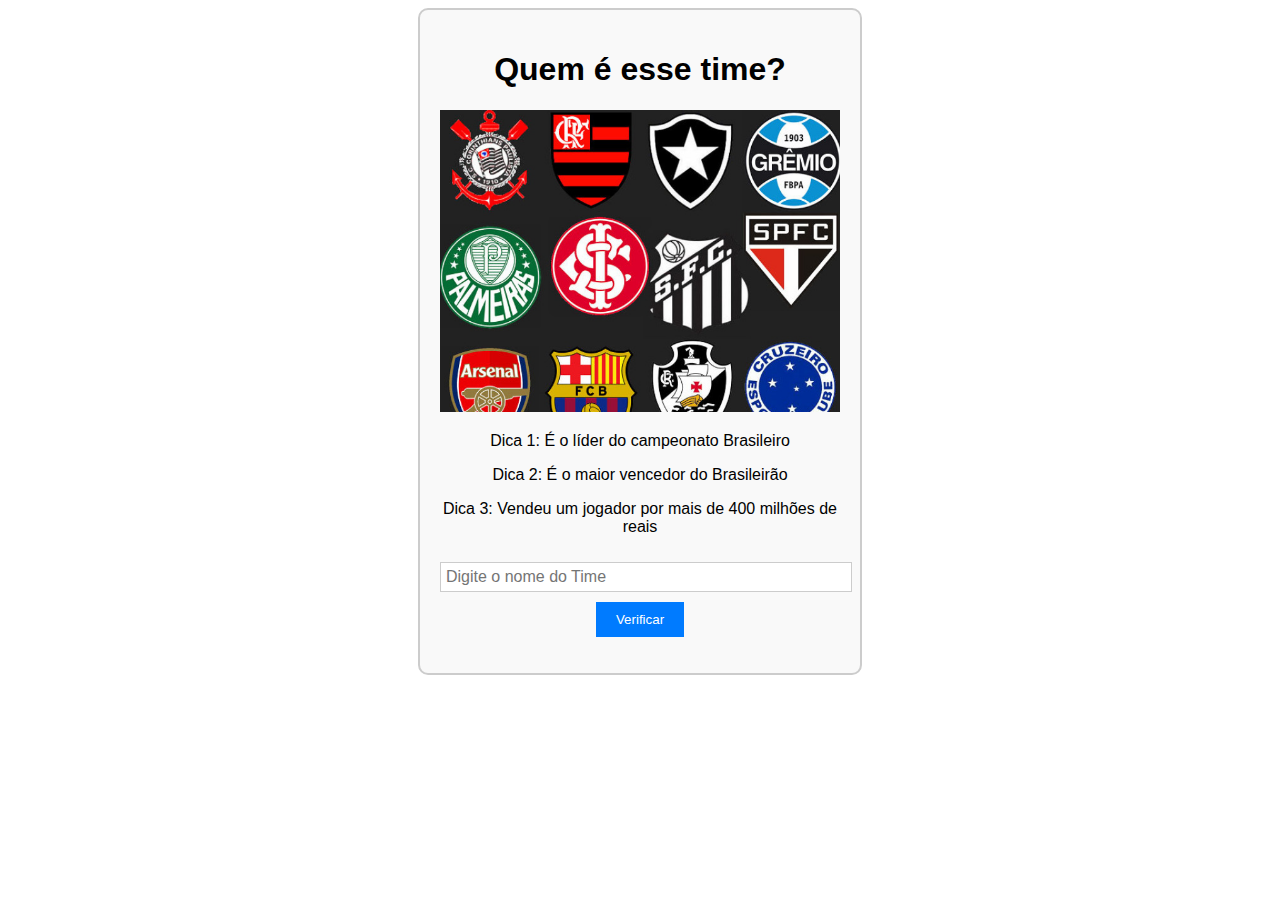
<file: index.html>
<!DOCTYPE html>
<html>

<head>
  <meta charset="utf-8">
  <meta name="viewport" content="width=device-width">
  <title>Futebol</title>
  <link href="style.css" rel="stylesheet" type="text/css" />
</head>

<body>

  <div class="container">
    <h1>Quem é esse time?</h1>
    <img src="times.png" alt="Times">
    <p>Dica 1: É o líder do campeonato Brasileiro</p>
    <p>Dica 2: É o maior vencedor do Brasileirão</p>
    <p>Dica 3: Vendeu um jogador por mais de 400 milhões de reais</p>
    <input type="text" id="resposta" placeholder="Digite o nome do Time">
    <button onclick="verificarResposta()">Verificar</button>
    <p id="mensagem"></p>
  </div>

  <script src="sketch.js"></script>


</body>

</html>
</file>
<file: style.css>
html {
  height: 100%;
  width: 100%;
}

body {
  font-family: Arial, sans-serif;
  text-align: center;
}

.container {
  max-width: 400px;
  margin: 0 auto;
  padding: 20px;
  border: 2px solid #ccc;
  border-radius: 10px;
  background-color: #f9f9f9;
}

img {
  max-width: 100%;
}

input {
  width: 100%;
  margin-top: 10px;
  padding: 5px;
  font-size: 16px;
  border: 1px solid #ccc;
}

button {
  margin-top: 10px;
  background-color: #007bff;
  color: #fff;
  padding: 10px 20px;
  border: none;
  cursor: pointer;
}

#mensagem {
  margin-top: 10px;
  font-weight: bold;
}

.container {
  text-align: center;
}

.paragrafo-justificado {
  text-align: justify;
}

.fundo{
  background-image: url('allianz-parque-1.jpg');
  background-size: cover; /* Para cobrir toda a área da página */
  background-attachment: fixed; /* Para fixar a imagem no lugar enquanto você rola a página */
  animation: animacao-mar 10s linear infinite; /* Adiciona uma animação de mar à imagem de fundo */
}
@keyframes animacao-mar {
  0% {
    background-position: 0 0;
  }
  100% {
    background-position: 100% 0;
  }
}
</file>
